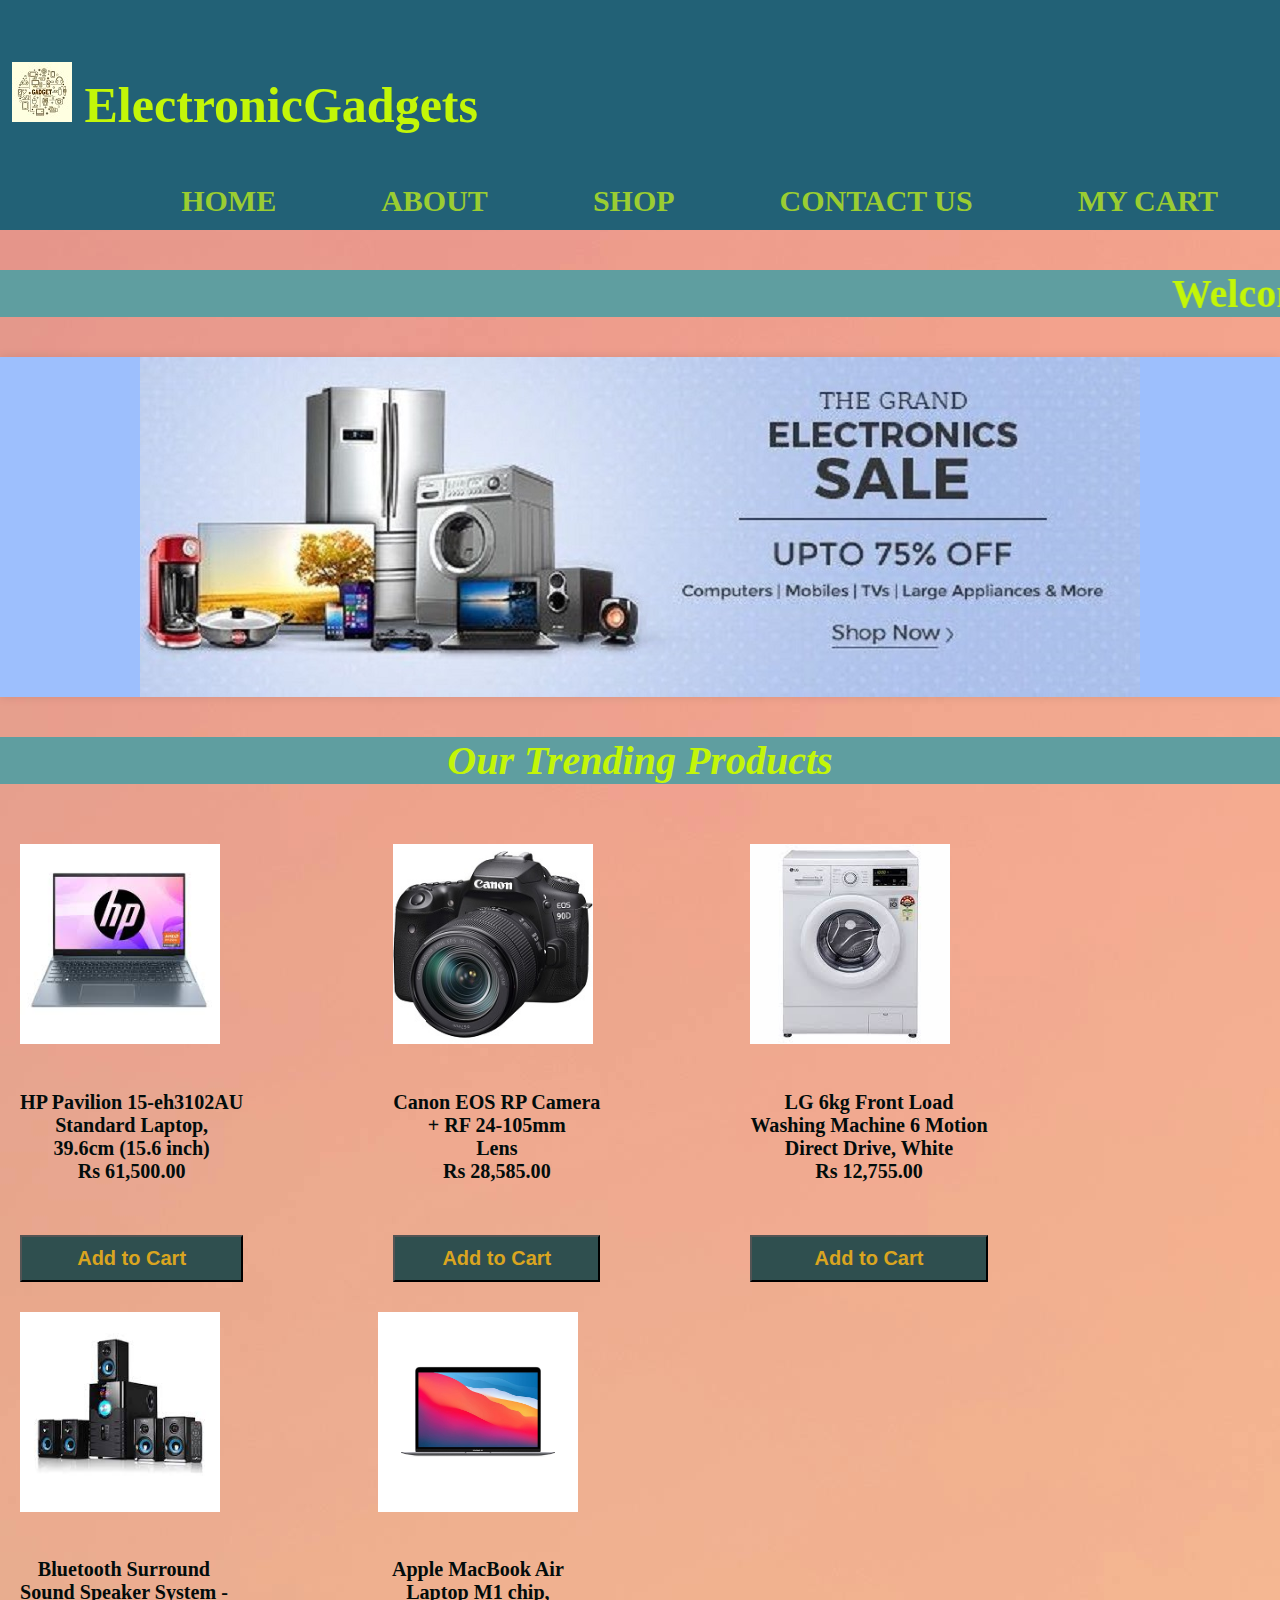
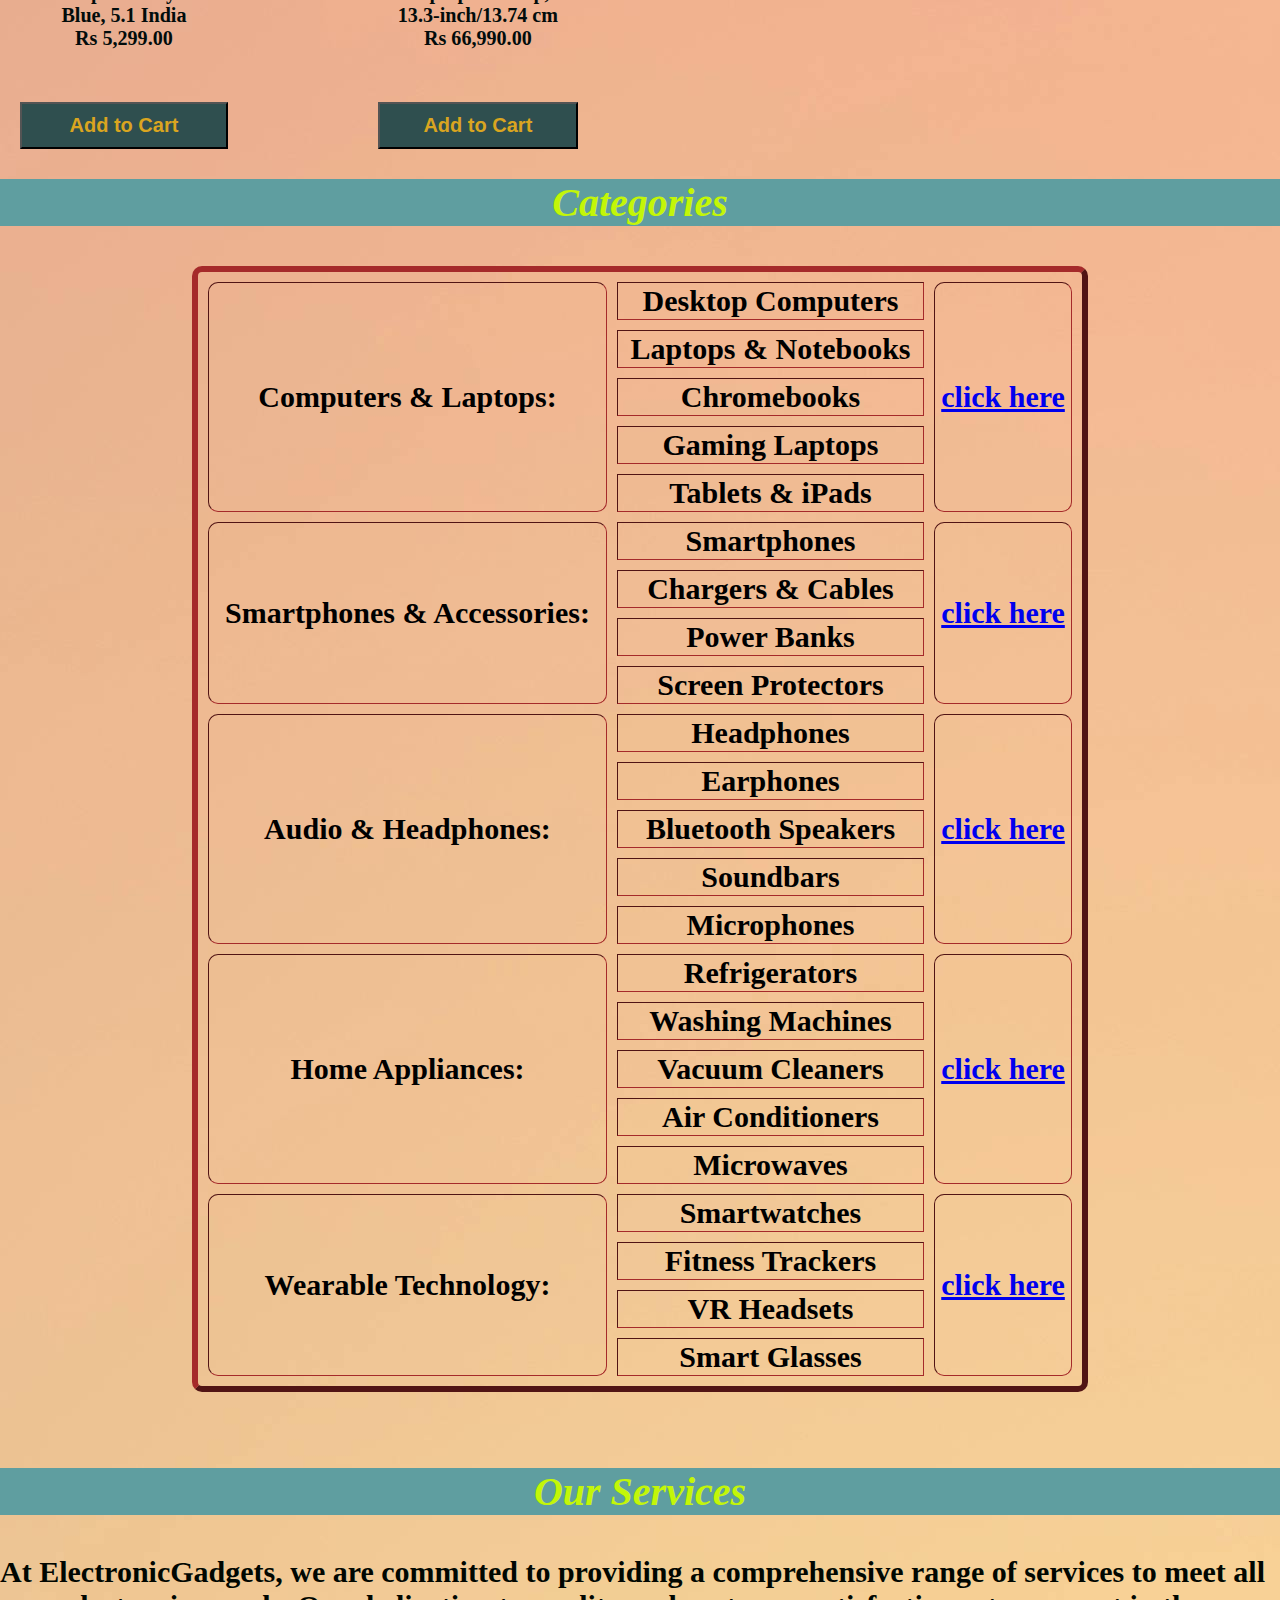
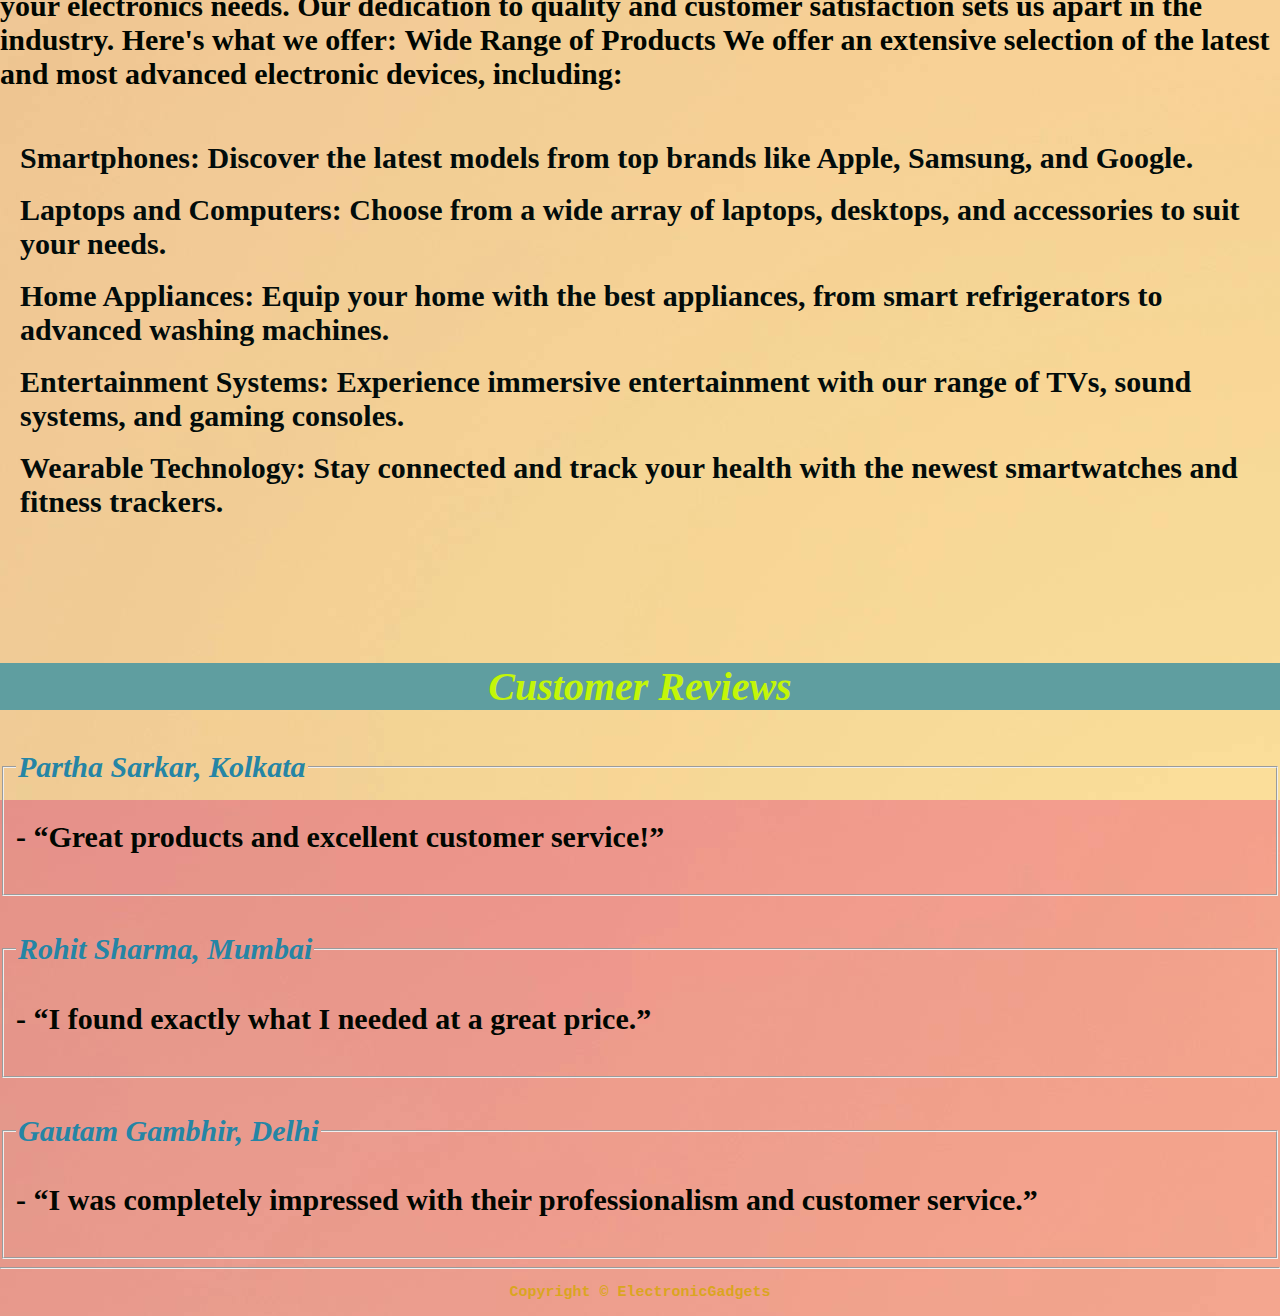
<file: index.html>
<html lang="en">

<head>
    <meta charset="UTF-8">
    <meta name="viewport" content="width=device-width, initial-scale=1.0">
    <title>Home | ElectronicGadgets</title>
    <link rel="icon" href="image/logo.jpg">
    <link rel="stylesheet" href="style.css">
</head>

<body>
    <style>
        body {
            background-size: cover;
            background: url("image/background.jpg");
        }
    </style>
    <header>
        <nav class="navbar">
            <ul>
                <p align="left" class="head"><img src="image/logohead.jpg" alt="Image"><b> ElectronicGadgets</b>
                </p>
                <li><a href="index.html"><b>HOME</b></a></li>
                <li><a href="about.html"><b>ABOUT</b></a></li>
                <li><a href="shop.html"><b>SHOP</b></a></li>
                <li><a href="contact.html"><b>CONTACT US</b></a></li>
                <li><a href="items.php"><b>MY CART</b></a></li>
            </ul>

        </nav>
    </header>
    <h3>
        <marquee behavior="scroll" scrollamount="12" class="blink"> Welcome to ElectronicGadgets !! Bringing Energy to
            Your Doorstep. .</marquee>
    </h3>
    <div class="image-container">
        <a href="shop.html" onclick="navigateAndOpenTab(event, 'tab1', 'shop.html')"><img
                src="image/indexfront.jpg" alt="Image 1"></a>
    </div>
    <h3> <em>Our Trending Products</em></h3>

    <ul>
        <li class="container">
            <img class="image" src="products/lap1.jpeg" />
            <span class="caption">
                <h6>HP Pavilion 15-eh3102AU <br> Standard Laptop, <br> 39.6cm (15.6 inch) <br>Rs 61,500.00</h6>
            </span>
            <form action="store_item.php" method="POST">
                <input type="hidden" name="item_name" value="HP Pavilion 15-eh3102AU Standard Laptop, 39.6cm (15.6 inch) ">
                <input type="hidden" name="item_price" value="61500.00">
                <button type="submit">Add to Cart</button>
            </form>
        </li>
        <li class="container">
            <img class="image" src="products/cam1.jpg" />
            <span class="caption">
                <h6>Canon EOS RP Camera <br> + RF 24-105mm <br>Lens <br>Rs 28,585.00</h6>
            </span>
            <form action="store_item.php" method="POST">
                <input type="hidden" name="item_name" value="Canon EOS RP Camera + RF 24-105mm Lens ">
                <input type="hidden" name="item_price" value="28585.00">
                <button type="submit">Add to Cart</button>
            </form>
        </li>
        <li class="container">
            <img class="image" src="products/washm1.jpeg" />
            <span class="caption">
                <h6>LG 6kg Front Load <br>Washing Machine 6 Motion <br> Direct Drive, White <br>Rs 12,755.00 </h6>
            </span>
            <form action="store_item.php" method="POST">
                <input type="hidden" name="item_name" value="LG 6kg Front Load Washing Machine 6 Motion Direct Drive, White ">
                <input type="hidden" name="item_price" value="12755.00">
                <button type="submit">Add to Cart</button>
            </form>
        </li>
        <li class="container">
            <img class="image" src="products/soundbox1.jpeg" />
            <span class="caption">
                <h6>Bluetooth Surround <br>Sound Speaker System - <br> Blue, 5.1 India<br>Rs 5,299.00</h6>
            </span>
            <form action="store_item.php" method="POST">
                <input type="hidden" name="item_name" value="Bluetooth Surround Sound Speaker System - Blue, 5.1 India">
                <input type="hidden" name="item_price" value="5299.00">
                <button type="submit">Add to Cart</button>
            </form>
        </li>
        <li class="container">
            <img class="image" src="shop/lap2.jpg" />
            <span class="caption">
                <h6>Apple MacBook Air<br>Laptop M1 chip, <br>13.3-inch/13.74 cm <br>Rs 66,990.00</h6>
            </span>
            <form action="store_item.php" method="POST">
                <input type="hidden" name="item_name" value="Apple MacBook Air Laptop M1 chip, 13.3-inch/13.74 cm ">
                <input type="hidden" name="item_price" value="66900.00">
                <button type="submit">Add to Cart</button>
            </form>
        </li>
    </ul>
    <br><br><br><br><br><br><br><br><br><br><br><br><br><br><br><br><br><br><br><br>
    <h3><em>Categories</em></h3>

    <table border="6" width="70%" height="70%" align="center"cellSpacing="10px" cell padding="5px">
        <tr align="center">
            <th rowspan="5">Computers & Laptops:</th>
            <td>Desktop Computers</td>
            <th rowspan="5"><a href="shop.html#Computers & Laptops">click here</a></th>
        </tr>
        <tr align="center">
            <td>Laptops & Notebooks</td>
        </tr>
        <tr align="center">
            <td>Chromebooks</td>
        </tr>

        <tr align="center">
            <td>Gaming Laptops</td>
        </tr>
        <tr align="center">
            <td>Tablets & iPads</td>
        </tr>
        
        <tr align="center">
            <th rowspan="4">Smartphones & Accessories:</th>
            <td>Smartphones</td>
            <th rowspan="4"><a href="shop.html#Smartphones & Accessories">click here</a></th>
        </tr>
        <tr align="center">
            <td>Chargers & Cables</td>
        </tr>
        <tr align="center">
            <td>Power Banks</td>
        </tr>

        <tr align="center">
            <td>Screen Protectors</td>
        </tr>
        

        <tr align="center">
            <th rowspan="5">Audio & Headphones:</th>
            <td>Headphones</td>
            <th rowspan="5"><a href="shop.html#Audio & Headphones">click here</a></th>
        </tr>
        <tr align="center">
            <td>Earphones</td>
        </tr>
        <tr align="center">
            <td>Bluetooth Speakers</td>
        </tr>
        <tr align="center">
            <td>Soundbars</td>
        </tr>
        <tr align="center">
            <td>Microphones</td>
        </tr>

        <tr align="center">
            <th rowspan="5">Home Appliances:</th>
            <td>Refrigerators</td>
            <th rowspan="5"><a href="shop.html#Home Appliances">click here</a></th>
        </tr>
        <tr align="center">
            <td>Washing Machines</td>
        </tr>
        <tr align="center">
            <td>Vacuum Cleaners</td>
        </tr>
        <tr align="center">
            <td>Air Conditioners</td>
        </tr>
        <tr align="center">
            <td>Microwaves</td>
        </tr>

        <tr align="center">
            <th rowspan="4">Wearable Technology:</th>
            <td>Smartwatches</td>
            <th rowspan="4"><a href="shop.html#Wearable Technology">click here</a></th>
        </tr>
        <tr align="center">
            <td>Fitness Trackers</td>
        </tr>
        <tr align="center">
            <td>VR Headsets</td>
        </tr>

        <tr align="center">
            <td>Smart Glasses</td>
        </tr>

    </table>


    <br><br>
    <h3><em>Our Services</em></h3>
    <p>At ElectronicGadgets, we are committed to providing a comprehensive range of services to meet all
        your electronics needs. Our dedication to quality and customer satisfaction sets us apart in the industry.
        Here's what we offer:

        <b>Wide Range of Products</b>
        We offer an extensive selection of the latest and most advanced electronic devices, including:

    <ul>
        <li>Smartphones: Discover the latest models from top brands like Apple, Samsung, and Google.</li><br>
        <li>Laptops and Computers: Choose from a wide array of laptops, desktops, and accessories to suit your needs.
        </li><br>
        <li>Home Appliances: Equip your home with the best appliances, from smart refrigerators to advanced washing
            machines.</li><br>
        <li>Entertainment Systems: Experience immersive entertainment with our range of TVs, sound systems, and gaming
            consoles.</li><br>
        <li>Wearable Technology: Stay connected and track your health with the newest smartwatches and fitness trackers.
        </li><br>
    </ul>
    </p>
    <br><br>
    <h3><em>Customer Reviews</em></h3>
    <fieldset>
        <legend>
            <em>Partha Sarkar, Kolkata</em>
        </legend>
        <p> - “Great products and excellent customer service!”</p>
    </fieldset>
    <br><br>
    <fieldset>
        <legend>
            <em>Rohit Sharma, Mumbai</em>
        </legend>
        <p> - “I found exactly what I needed at a great price.”</p>
    </fieldset>
    <br><br>
    <fieldset>
        <legend>
            <em>Gautam Gambhir, Delhi</em>
        </legend>
        <p> - “I was completely impressed with their professionalism and customer service.”</p>
    </fieldset>
    <hr>
    <footer>
        <p align="center" class="copyright">Copyright &copy; ElectronicGadgets</p>
    </footer>
</body>

</html>
</file>
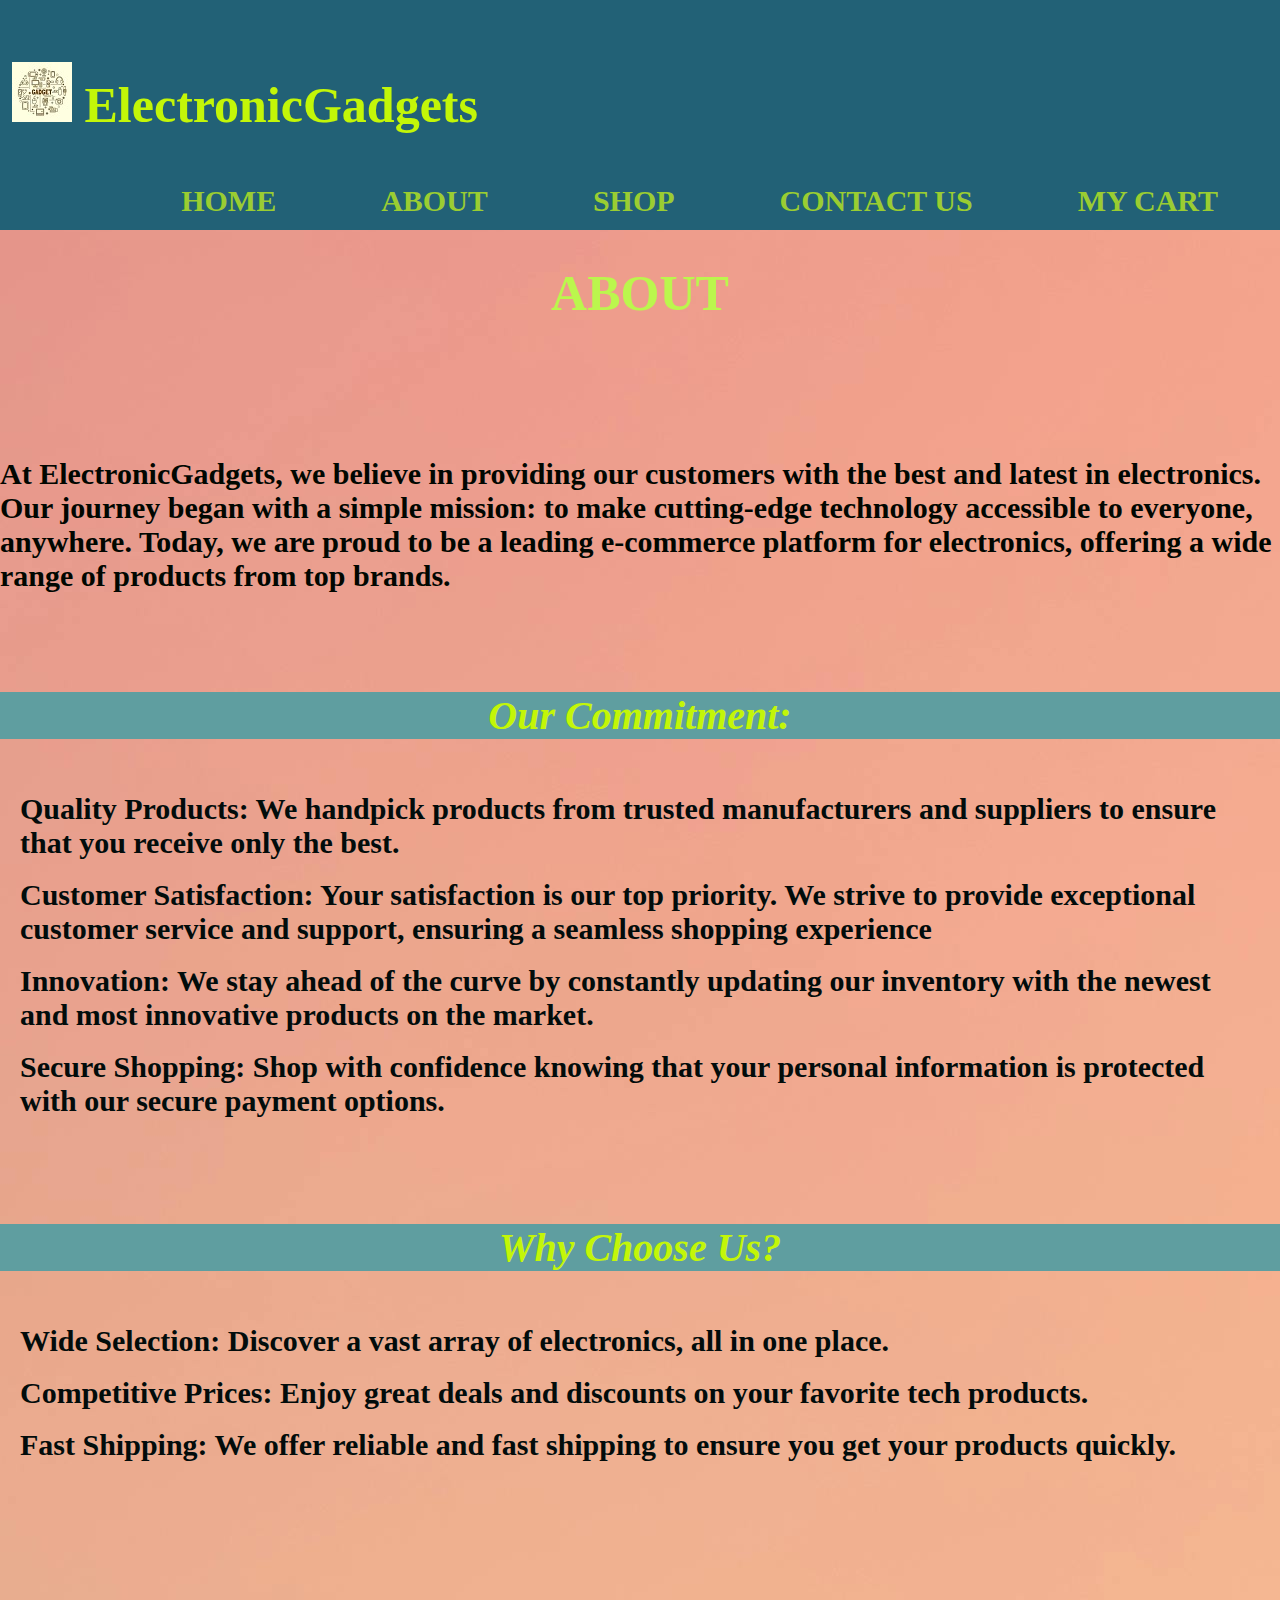
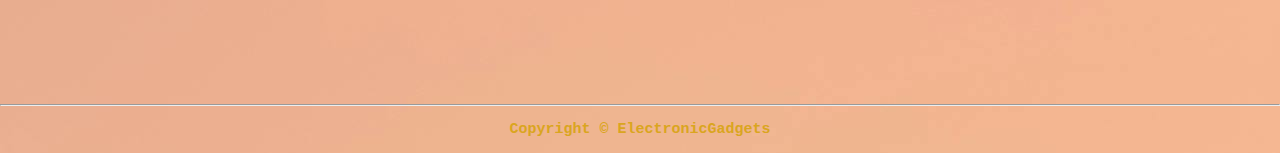
<file: about.html>
<html lang="en">

<head>
    <meta charset="UTF-8">
    <meta name="viewport" content="width=device-width, initial-scale=1.0">
    <title>About | ElectronicGadgets</title>
    <link rel="icon" href="image/logo.jpg">
    <link rel="stylesheet" href="style.css">
</head>

<body>
    <style>
        body {
            background-size: cover;
            background: url("image/background.jpg");
        }
    </style>
    <header>
        <nav class="navbar">
            <ul>
                <p align="left" class="head"><img src="image/logohead.jpg" alt="Image"><b> ElectronicGadgets</b>
                </p>
                <li><a href="index.html"><b>HOME</b></a></li>
                <li><a href="about.html"><b>ABOUT</b></a></li>
                <li><a href="shop.html"><b>SHOP</b></a></li>
                <li><a href="contact.html"><b>CONTACT US</b></a></li>
                <li><a href="items.php"><b>MY CART</b></a></li>
            </ul>

        </nav>
    </header>
    <center>
        <h1>ABOUT</h1>
    </center>
    <br><br><br><br>
    <p>At ElectronicGadgets, we believe in providing our customers with the best and latest in
        electronics. Our journey began with a simple mission: to make cutting-edge technology accessible to everyone,
        anywhere. Today, we are proud to be a leading e-commerce platform for electronics, offering a wide range of
        products from top brands.
    </p>
    <br><br>
    <center>
        <h2><em>Our Commitment:</em></h2>
    </center>
    <ul>
        <li>Quality Products: We handpick products from trusted manufacturers and suppliers to ensure that you receive
            only the best.</li><br>
        <li>Customer Satisfaction: Your satisfaction is our top priority. We strive to provide exceptional customer
            service and support, ensuring a seamless shopping experience</li><br>
        <li>Innovation: We stay ahead of the curve by constantly updating our inventory with the newest and most
            innovative products on the market.</li><br>
        <li>Secure Shopping: Shop with confidence knowing that your personal information is protected with our secure
            payment options.</li>
    </ul>
    <br><br>
    <center>
        <h2><em>Why Choose Us?</em></h2>
    </center>
    <ul>
        <li>Wide Selection: Discover a vast array of electronics, all in one place.</li><br>
        <li>Competitive Prices: Enjoy great deals and discounts on your favorite tech products.</li><br>
        <li>Fast Shipping: We offer reliable and fast shipping to ensure you get your products quickly.</li>
    </ul>

    <br><br><br><br><br><br><br><br><br><br><br>
    <hr>
    <footer>
        <p align="center" class="copyright">Copyright &copy; ElectronicGadgets</p>
    </footer>
</body>

</html>
</file>
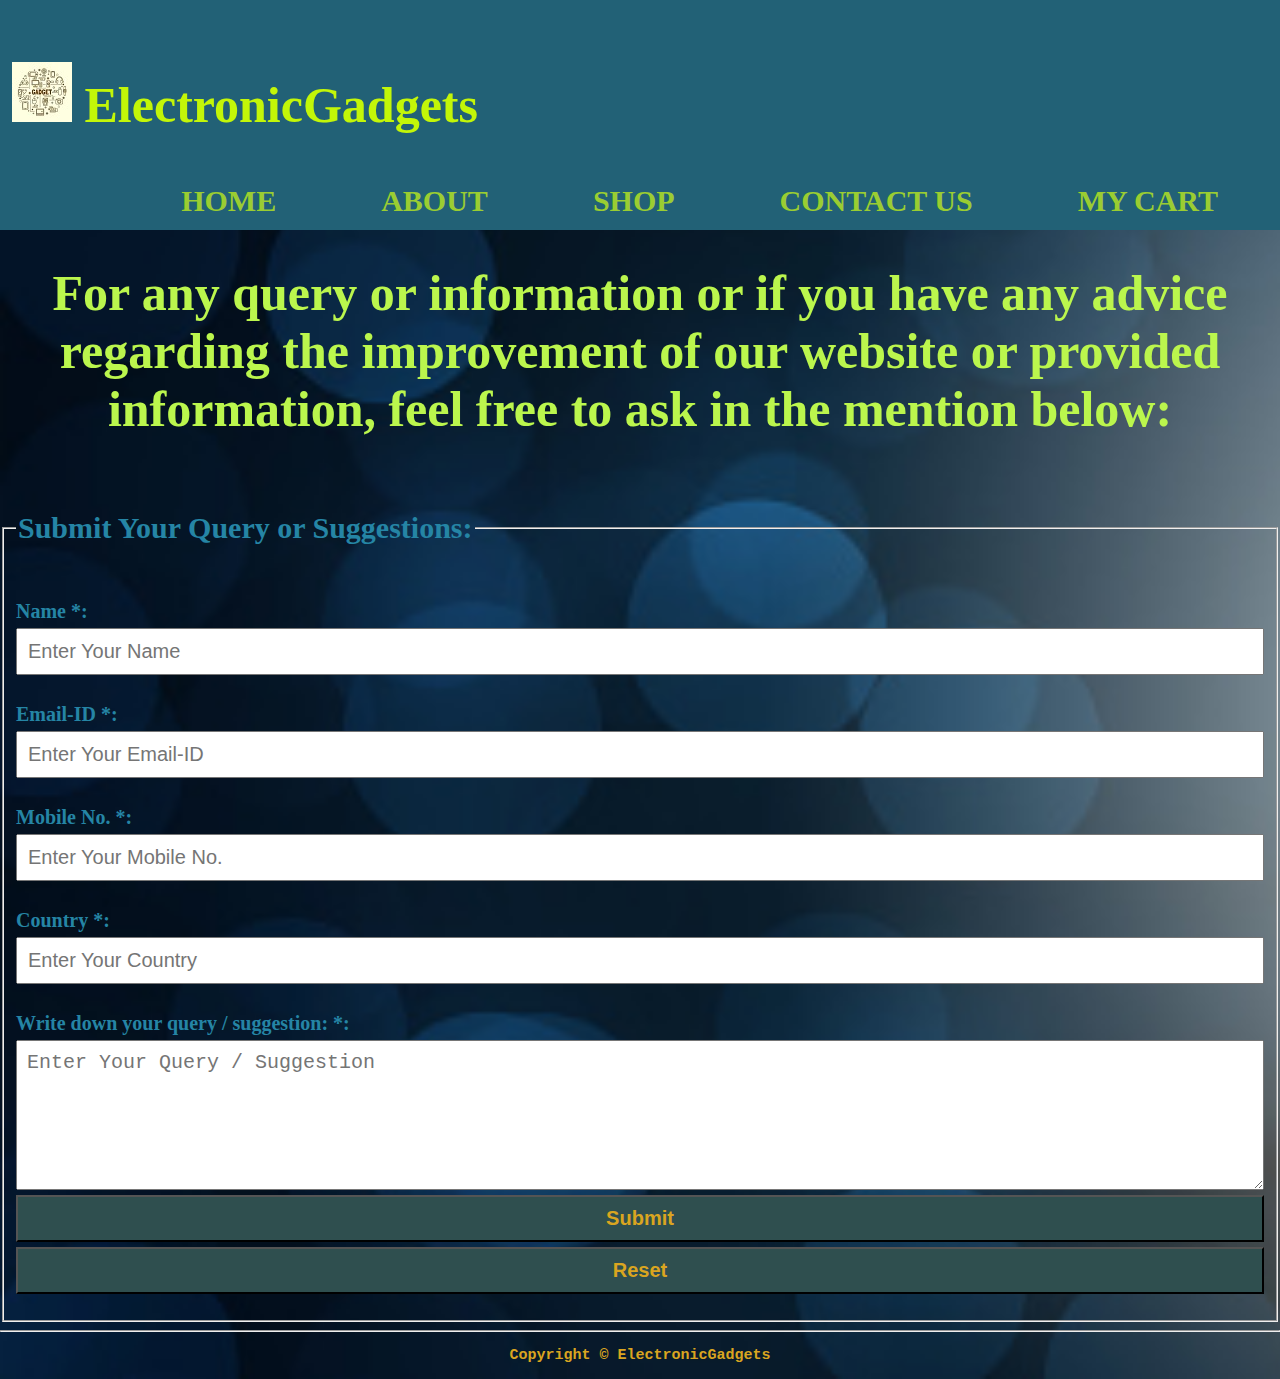
<file: contact.html>
<html lang="en">

<head>
    <meta charset="UTF-8">
    <meta name="viewport" content="width=device-width, initial-scale=1.0">
    <title>Contact Us | ElectronicGadgets</title>
    <link rel="icon" href="image/logo.jpg">
    <link rel="stylesheet" href="style.css">
</head>

<body>
    <style>
        body {
            background: url("image/cont.jpg");
            background-size: cover;
        }
    </style>
    <header>
        <nav class="navbar">
            <ul>
                <p align="left" class="head"><img src="image/logohead.jpg" alt="Image"><b> ElectronicGadgets</b>
                </p>
                <li><a href="index.html"><b>HOME</b></a></li>
                <li><a href="about.html"><b>ABOUT</b></a></li>
                <li><a href="shop.html"><b>SHOP</b></a></li>
                <li><a href="contact.html"><b>CONTACT US</b></a></li>
                <li><a href="items.php"><b>MY CART</b></a></li>
            </ul>

        </nav>
    </header>

    <section>
        <h1>For any query or information or if you have any advice regarding the improvement of our website or provided
            information, feel free to ask in the mention below:</h1>
        <fieldset>
            <legend>
                <h4 class="hd">Submit Your Query or Suggestions: </h4>
            </legend>
            <form id="createEvent" action="contactform.php" method="POST">

                <label for="name">Name *: </label>
                <input type="text" id="name" name="name" placeholder="Enter Your Name" required><br><br>

                <label for="emailid">Email-ID *: </label>
                <input type="text" id="emailid" name="emailid" placeholder="Enter Your Email-ID"
                    required><br><br>

                <label for="mobileno">Mobile No. *: </label>
                <input type="number" id="mobileno" name="mobileno" placeholder="Enter Your Mobile No." required><br><br>

                <label for="country">Country *: </label>
                <input type="text" id="country" name="country" placeholder="Enter Your Country" required><br><br>

                <label for="suggestion">Write down your query / suggestion: *: </label>
                <textarea id="suggestion" name="suggestion" placeholder="Enter Your Query / Suggestion"
                    style="height: 150px;" required></textarea>

                

                <button type="submit" value="submit">Submit</button>
                <button type="reset" value="Reset">Reset</button>

            </form>
        </fieldset>
    </section>

    <hr>
    <footer>
        <p align="center" class="copyright">Copyright &copy; ElectronicGadgets</p>
    </footer>
</body>

</html>
</file>
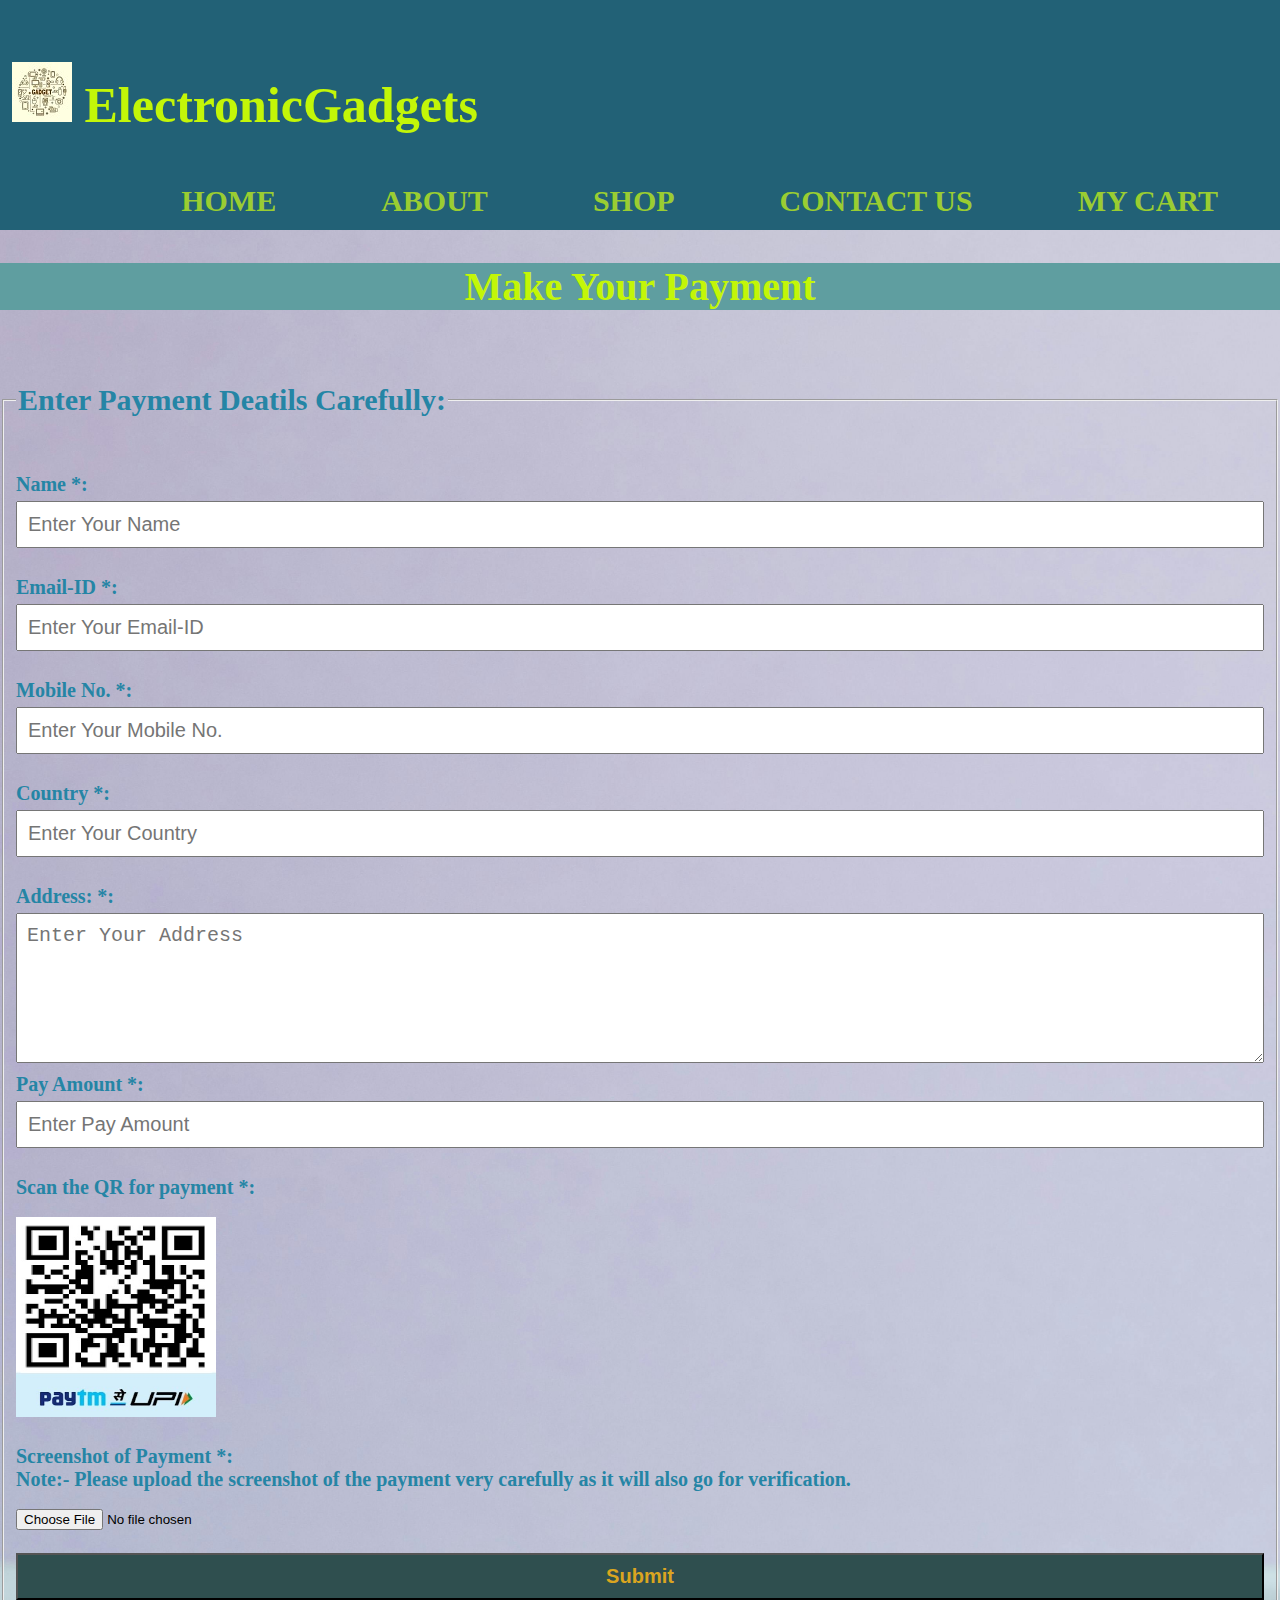
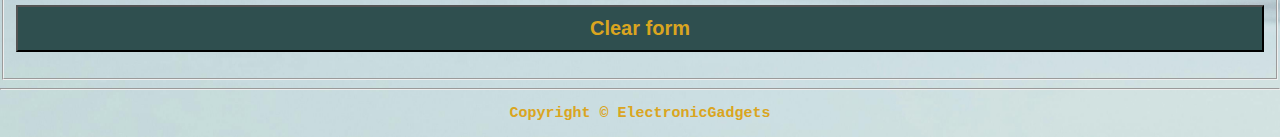
<file: payment.html>
<html lang="en">

<head>
    <meta charset="UTF-8">
    <meta name="viewport" content="width=device-width, initial-scale=1.0">
    <title>My Payment | ElectronicGadgets</title>
    <link rel="icon" href="image/logo.jpg">
    <link rel="stylesheet" href="style.css">
</head>

<body>
    <style>
        body {
            background: url("image/payment.jpg");
            background-size: cover;
        }
    </style>
    <header>
        <nav class="navbar">
            <ul>
                <p align="left" class="head"><img src="image/logohead.jpg" alt="Image"><b> ElectronicGadgets</b>
                </p>
                <li><a href="index.html"><b>HOME</b></a></li>
                <li><a href="about.html"><b>ABOUT</b></a></li>
                <li><a href="shop.html"><b>SHOP</b></a></li>
                <li><a href="contact.html"><b>CONTACT US</b></a></li>
                <li><a href="items.php"><b>MY CART</b></a></li>
            </ul>

        </nav>
    </header>

    <section>
        <h2>Make Your Payment</h2>
        <fieldset>
            <legend>
                <h4 class="hd">Enter Payment Deatils Carefully: </h4>
            </legend>
            <form id="createpayment" action="paymentdata.php" method="POST">

                <label for="name">Name *: </label>
                <input type="text" id="name" name="name" placeholder="Enter Your Name" required><br><br>

                <label for="emailid">Email-ID *: </label>
                <input type="text" id="emailid" name="emailid" placeholder="Enter Your Email-ID"
                    required><br><br>

                <label for="mobileno">Mobile No. *: </label>
                <input type="number" id="mobileno" name="mobileno" placeholder="Enter Your Mobile No." required><br><br>

                <label for="country">Country *: </label>
                <input type="text" id="country" name="country" placeholder="Enter Your Country" required><br><br>

                <label for="address">Address: *: </label>
                <textarea id="address" name="address" placeholder="Enter Your Address"
                    style="height: 150px;" required></textarea>

                <label for="payamount">Pay Amount *: </label>
                <input type="number" id="payamount" name="payamount" placeholder="Enter Pay Amount" required><br><br>
                
                <label for="qrpay">Scan the QR for payment *: </label><br>
                    <img class="image" src="image/qr.jpg" />
                        <br>
                        <label for="sspayment">Screenshot of Payment *: <br>Note:- Please upload the screenshot of the payment very carefully as it will also go for verification. </label><br>
                        <input type="file" id="sspayment" name="sspayment" required><br><br>
                

                <button type="submit" value="submit">Submit</button>
                <button type="reset" value="Reset">Clear form</button>

            </form>
        </fieldset>
    </section>

    <hr>
    <footer>
        <p align="center" class="copyright">Copyright &copy; ElectronicGadgets</p>
    </footer>
</body>

</html>
</file>
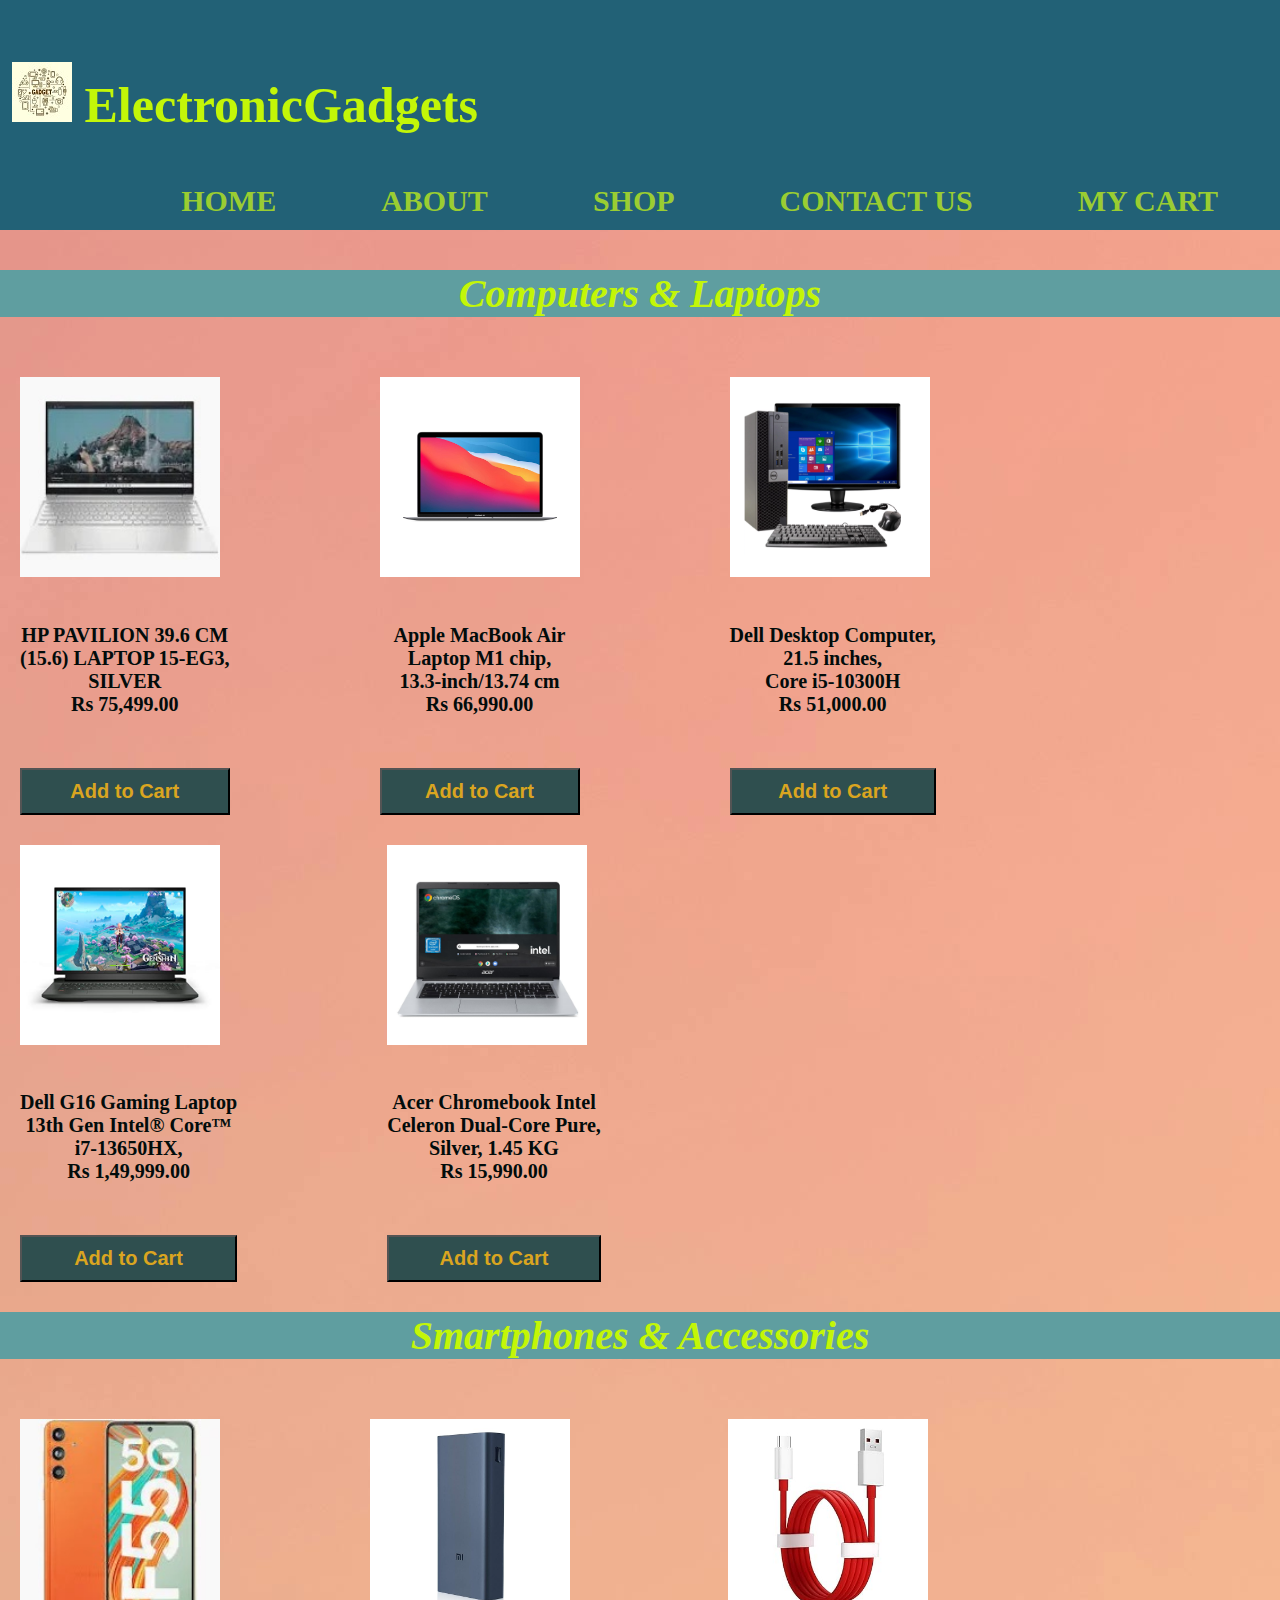
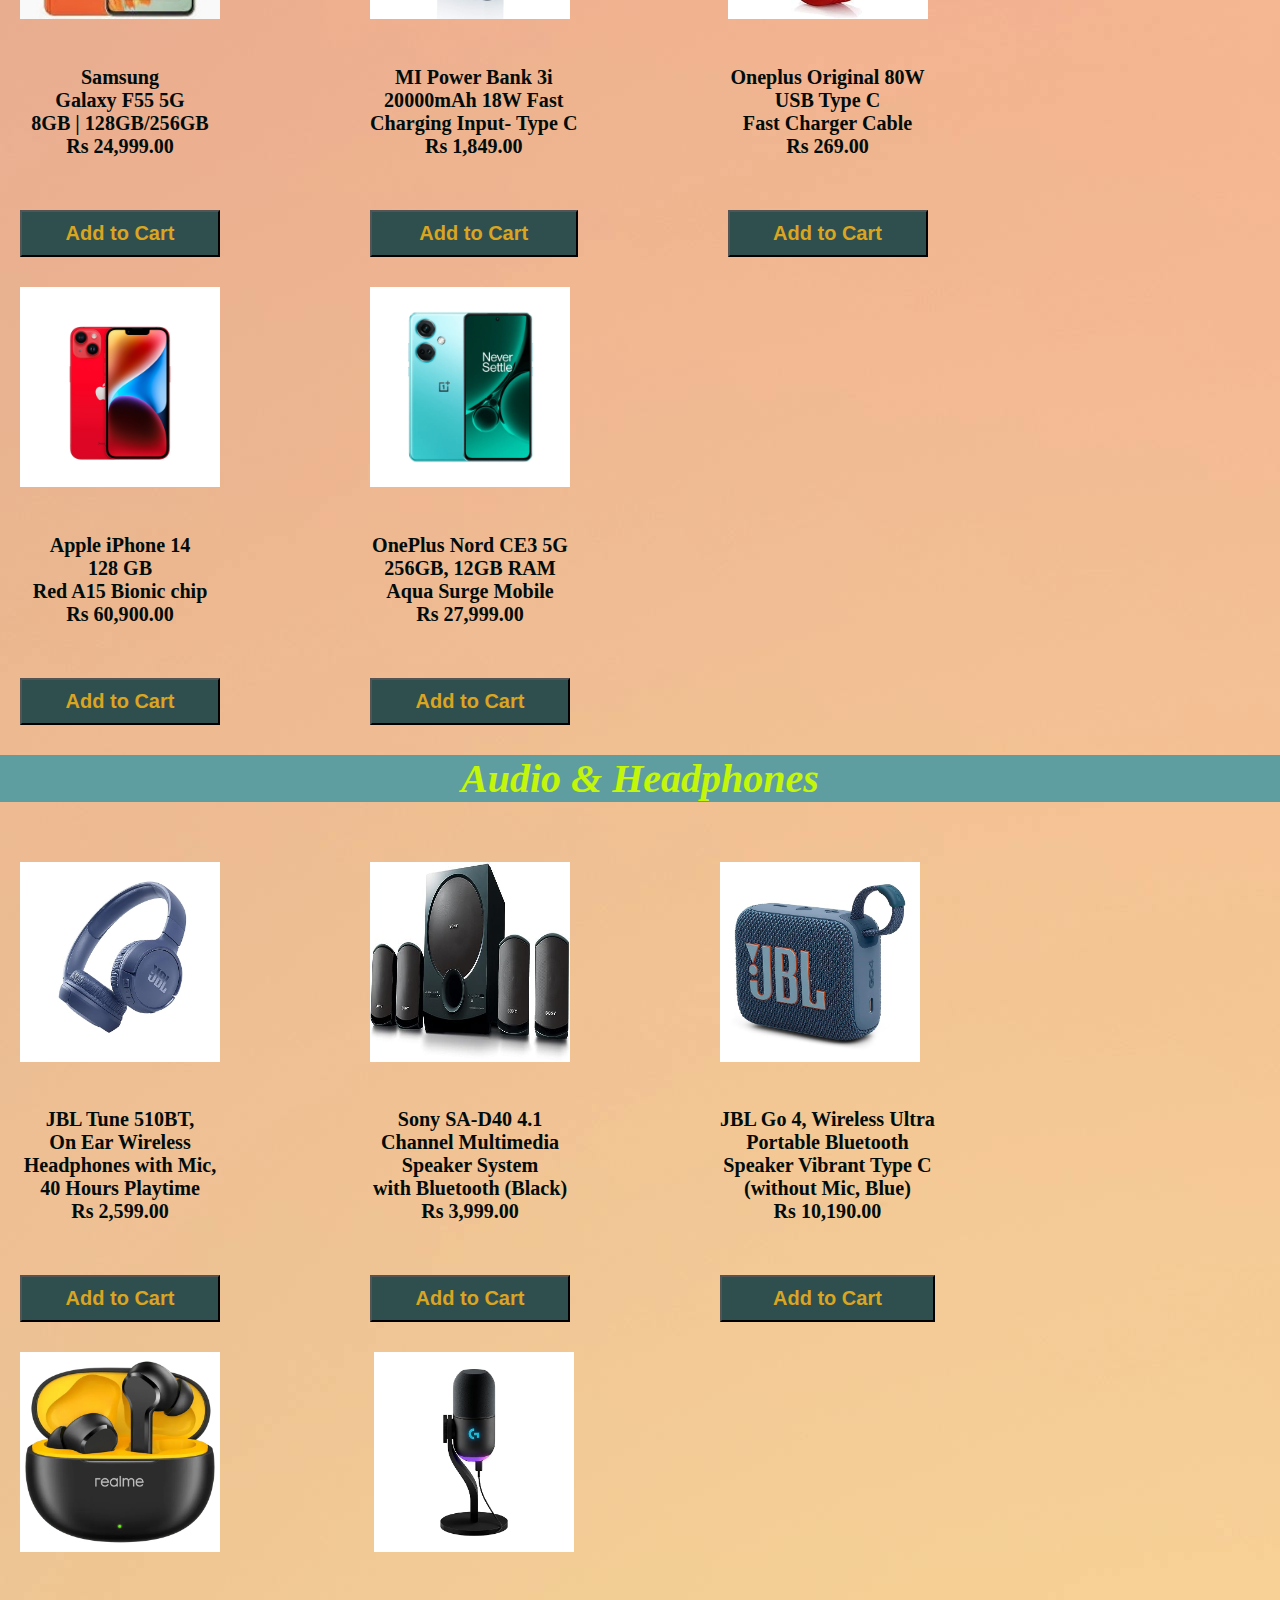
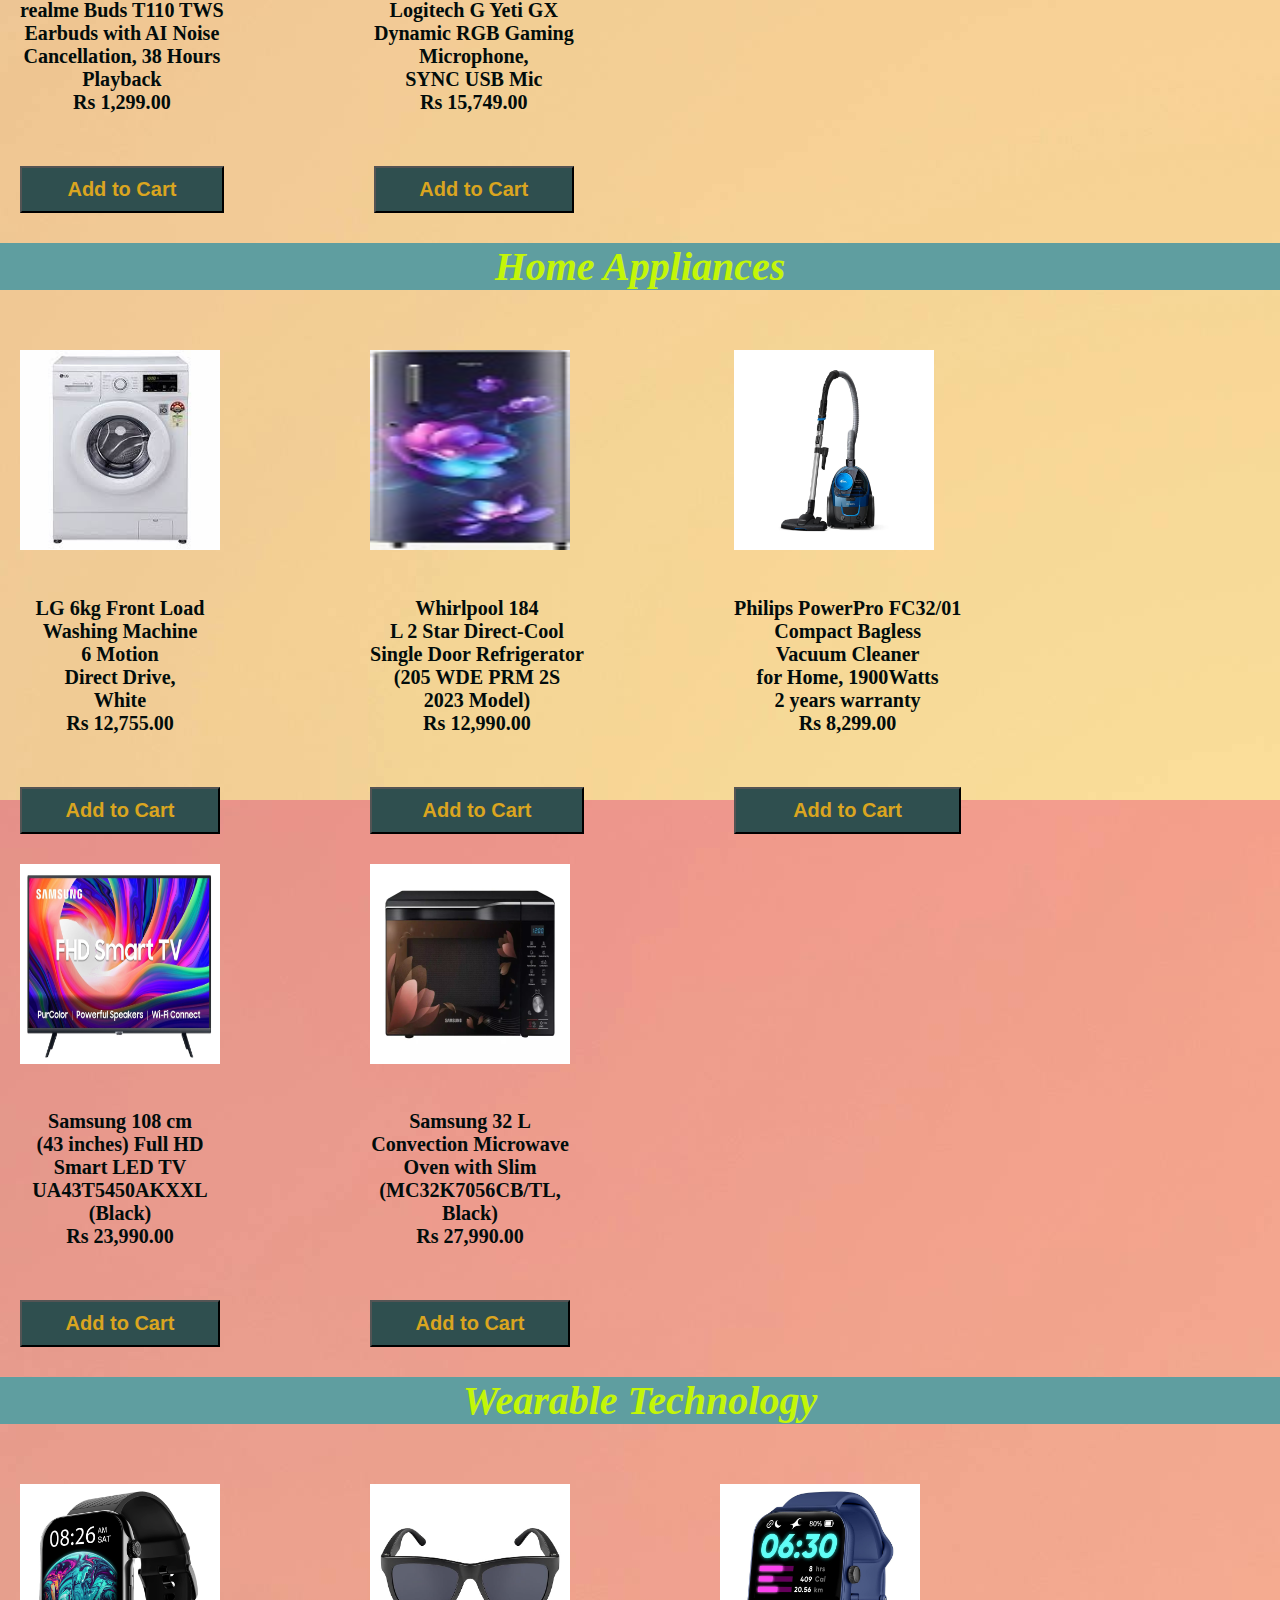
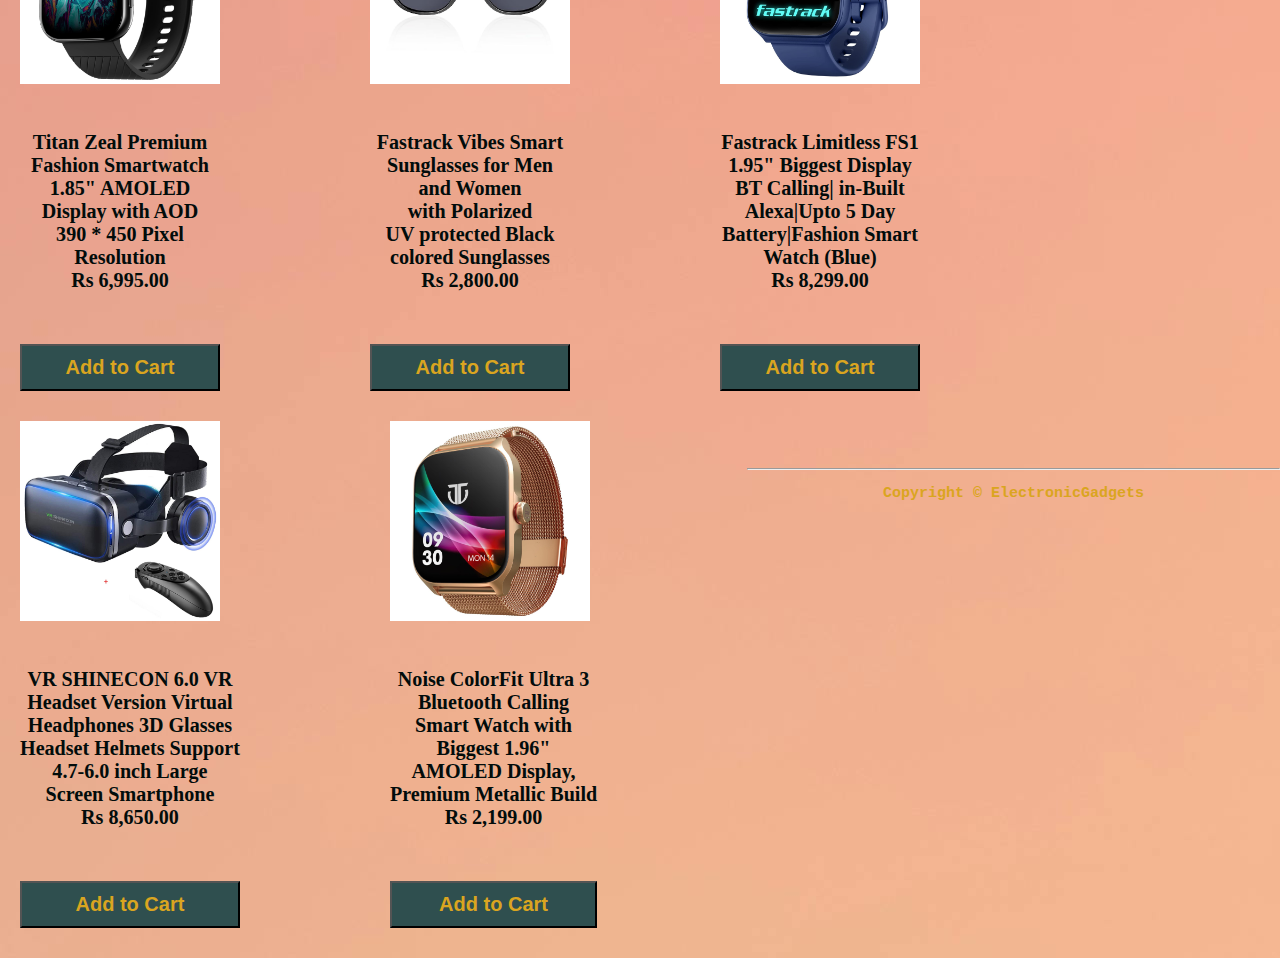
<file: shop.html>
<html lang="en">

<head>
    <meta charset="UTF-8">
    <meta name="viewport" content="width=device-width, initial-scale=1.0">
    <title>Shop | ElectronicGadgets</title>
    <link rel="icon" href="image/logo.jpg">
    <link rel="stylesheet" href="style.css">
</head>

<body>
    <style>
        body {
            background-size: cover;
            background: url("image/background.jpg");
        }
    </style>
    <header>
        <nav class="navbar">
            <ul>
                <p align="left" class="head"><img src="image/logohead.jpg" alt="Image"><b> ElectronicGadgets</b>
                </p>
                <li><a href="index.html"><b>HOME</b></a></li>
                <li><a href="about.html"><b>ABOUT</b></a></li>
                <li><a href="shop.html"><b>SHOP</b></a></li>
                <li><a href="contact.html"><b>CONTACT US</b></a></li>
                <li><a href="items.php"><b>MY CART</b></a></li>
            </ul>

        </nav>
    </header>

    <div id="Computers & Laptops">
        <h3> <em>Computers & Laptops</em></h3>
        <ul>
            <li class="container">
                <img class="image" src="shop/lap1.jpg" />
                <span class="caption">
                    <h6>HP PAVILION 39.6 CM <br> (15.6) LAPTOP 15-EG3, <br> SILVER <br>Rs 75,499.00</h6>
                </span>
                <form action="store_item.php" method="POST">
                    <input type="hidden" name="item_name" value="HP PAVILION 39.6 CM (15.6) LAPTOP 15-EG3, SILVER">
                    <input type="hidden" name="item_price" value="75499.00">
                    <button type="submit">Add to Cart</button>
                </form>
            </li>
            <li class="container">
                <img class="image" src="shop/lap2.jpg" />
                <span class="caption">
                    <h6>Apple MacBook Air<br>Laptop M1 chip, <br>13.3-inch/13.74 cm <br>Rs 66,990.00</h6>
                </span>
                <form action="store_item.php" method="POST">
                    <input type="hidden" name="item_name" value="Apple MacBook Air Laptop M1 chip, 13.3-inch/13.74 cm">
                    <input type="hidden" name="item_price" value="66990.00">
                    <button type="submit">Add to Cart</button>
                </form>
            </li>
            <li class="container">
                <img class="image" src="shop/desktop1.png" />
                <span class="caption">
                    <h6>Dell Desktop Computer, <br> 21.5 inches, <br>Core i5-10300H <br>Rs 51,000.00</h6>
                </span>
                <form action="store_item.php" method="POST">
                    <input type="hidden" name="item_name" value="Dell Desktop Computer, 21.5 inches, Core i5">
                    <input type="hidden" name="item_price" value="51000.00">
                    <button type="submit">Add to Cart</button>
                </form>
            </li>
            <li class="container">
                <img class="image" src="shop/lap3.jpg" />
                <span class="caption">
                    <h6>Dell G16 Gaming Laptop <br>13th Gen Intel® Core™ <br>i7-13650HX, <br>Rs 1,49,999.00</h6>
                </span>
                <form action="store_item.php" method="POST">
                    <input type="hidden" name="item_name" value="13th Gen Intel® Core™ i7-13650HX">
                    <input type="hidden" name="item_price" value="149999.00">
                    <button type="submit">Add to Cart</button>
                </form>
            </li>
            <li class="container">
                <img class="image" src="shop/chrome1.jpg" />
                <span class="caption">
                    <h6>Acer Chromebook Intel <br>Celeron Dual-Core Pure,<br> Silver, 1.45 KG<br>Rs 15,990.00</h6>
                </span>
                <form action="store_item.php" method="POST">
                    <input type="hidden" name="item_name" value="Celeron Dual-Core Pure, Silver, 1.45 KG ">
                    <input type="hidden" name="item_price" value="15990.00">
                    <button type="submit">Add to Cart</button>
                </form>
            </li>
        </ul>
    </div>


    <div id="Smartphones & Accessories">
        <h3> <em>Smartphones & Accessories</em></h3>
        <ul>
            <li class="container">
                <img class="image" src="shop/mob3.jpg" />
                <span class="caption">
                    <h6>Samsung <br>Galaxy F55 5G <br> 8GB | 128GB/256GB <br>Rs 24,999.00</h6>
                </span>
                <form action="store_item.php" method="POST">
                    <input type="hidden" name="item_name" value="Galaxy F55 5G 8GB | 128GB/256GB">
                    <input type="hidden" name="item_price" value="24999.00">
                    <button type="submit">Add to Cart</button>
                </form>
            </li>
            <li class="container">
                <img class="image" src="shop/powerbank.jpg" />
                <span class="caption">
                    <h6>MI Power Bank 3i <br> 20000mAh 18W Fast <br>Charging
                        Input- Type C <br>Rs 1,849.00</h6>
                </span>
                <form action="store_item.php" method="POST">
                    <input type="hidden" name="item_name" value="MI Power Bank 3i 20000mAh Polymer 18W Fast Charging">
                    <input type="hidden" name="item_price" value="1849.00">
                    <button type="submit">Add to Cart</button>
                </form>
            </li>
            <li class="container">
                <img class="image" src="shop/cable.jpg" />
                <span class="caption">
                    <h6>Oneplus Original 80W <br> USB Type C <br> Fast Charger Cable<br>Rs 269.00
                    </h6>
                </span>
                <form action="store_item.php" method="POST">
                    <input type="hidden" name="item_name"
                        value="Oneplus Original 80W USB Type C Data Sync Fast Charging Charger ">
                    <input type="hidden" name="item_price" value="269.00">
                    <button type="submit">Add to Cart</button>
                </form>
            </li>
            <li class="container">
                <img class="image" src="shop/mob1.jpg" />
                <span class="caption">
                    <h6>Apple iPhone 14 <br>128 GB<br>Red A15 Bionic chip<br>Rs 60,900.00</h6>
                </span>
                <form action="store_item.php" method="POST">
                    <input type="hidden" name="item_name" value="Apple iPhone 14 128 GB Red">
                    <input type="hidden" name="item_price" value="60900.00">
                    <button type="submit">Add to Cart</button>
                </form>
            </li>
            <li class="container">
                <img class="image" src="shop/mob2.jpg" />
                <span class="caption">
                    <h6>OnePlus Nord CE3 5G <br>256GB, 12GB RAM <br> Aqua Surge Mobile <br>Rs 27,999.00 </h6>
                </span>
                <form action="store_item.php" method="POST">
                    <input type="hidden" name="item_name"
                        value="OnePlus Nord CE3 5G 256GB, 12GB RAM, Aqua Surge, Mobile Phone">
                    <input type="hidden" name="item_price" value="27999.00">
                    <button type="submit">Add to Cart</button>
                </form>
            </li>
        </ul>
    </div>


    <div id="Audio & Headphones">
        <h3> <em>Audio & Headphones</em></h3>
        <ul>
            <li class="container">
                <img class="image" src="shop/headphone.jpg" />
                <span class="caption">
                    <h6>JBL Tune 510BT, <br> On Ear Wireless <br> Headphones with Mic, <br>40 Hours Playtime
                        <br>Rs 2,599.00
                    </h6>
                </span>
                <form action="store_item.php" method="POST">
                    <input type="hidden" name="item_name"
                        value="JBL Tune 510BT, On Ear Wireless Headphones with Mic, 40 Hours Playtime">
                    <input type="hidden" name="item_price" value="2599.00">
                    <button type="submit">Add to Cart</button>
                </form>
            </li>
            <li class="container">
                <img class="image" src="shop/soundbars.jpg" />
                <span class="caption">
                    <h6>Sony SA-D40 4.1 <br>Channel Multimedia <br> Speaker System <br>with Bluetooth (Black) <br>Rs
                        3,999.00</h6>
                </span>
                <form action="store_item.php" method="POST">
                    <input type="hidden" name="item_name"
                        value="Sony SA-D40 4.1 Channel Multimedia Speaker System with Bluetooth (Black) ">
                    <input type="hidden" name="item_price" value="3999.00">
                    <button type="submit">Add to Cart</button>
                </form>
            </li>
            <li class="container">
                <img class="image" src="shop/bluespeaker.jpg">
                <span class="caption">
                    <h6>JBL Go 4, Wireless Ultra <br> Portable Bluetooth <br>Speaker Vibrant Type C
                        <br>(without Mic, Blue)<br>Rs 10,190.00
                    </h6>
                </span>
                <form action="store_item.php" method="POST">
                    <input type="hidden" name="item_name"
                        value="JBL Go 4, Wireless Ultra Portable Bluetooth Speaker Vibrant Type C (without Mic, Blue)">
                    <input type="hidden" name="item_price" value="10190.00">
                    <button type="submit">Add to Cart</button>
                </form>
            </li>
            <li class="container">
                <img class="image" src="shop/earphone.jpg">
                <span class="caption">
                    <h6>realme Buds T110 TWS <br>Earbuds with AI Noise <br> Cancellation, 38
                        Hours <br>Playback<br>Rs 1,299.00</h6>
                </span>
                <form action="store_item.php" method="POST">
                    <input type="hidden" name="item_name" value="realme Buds T110 TWS Earbuds with AI Noise Cancellation, 38
                Hours Playback">
                    <input type="hidden" name="item_price" value="1299.00">
                    <button type="submit">Add to Cart</button>
                </form>
            </li>
            <li class="container">
                <img class="image" src="shop/microphone.jpg">
                <span class="caption">
                    <h6>Logitech G Yeti GX <br> Dynamic RGB Gaming <br> Microphone, <br>SYNC USB Mic<br>Rs 15,749.00
                    </h6>
                </span>
                <form action="store_item.php" method="POST">
                    <input type="hidden" name="item_name"
                        value="Logitech G Yeti GX Dynamic RGB Gaming Microphone, SYNC USB Mic">
                    <input type="hidden" name="item_price" value="15749.00">
                    <button type="submit">Add to Cart</button>
                </form>
            </li>
        </ul>
    </div>


    <div id="Home Appliances">
        <h3> <em>Home Appliances</em></h3>
        <ul>
            <li class="container">
                <img class="image" src="products/washm1.jpeg" />
                <span class="caption">
                    <h6>LG 6kg Front Load <br>Washing Machine <br> 6 Motion <br> Direct Drive, <br> White <br>Rs
                        12,755.00
                    </h6>
                </span>
                <form action="store_item.php" method="POST">
                    <input type="hidden" name="item_name"
                        value="LG 6kg Front Load Washing Machine 6 Motion Direct Drive, White ">
                    <input type="hidden" name="item_price" value="12755.00">
                    <button type="submit">Add to Cart</button>
                </form>
            </li>
            <li class="container">
                <img class="image" src="shop/refrigerator.jpg" />
                <span class="caption">
                    <h6>Whirlpool 184 <br>L 2 Star Direct-Cool <br> Single Door Refrigerator <br> (205 WDE PRM 2S
                        <br>2023 Model)<br>Rs 12,990.00
                    </h6>
                </span>
                <form action="store_item.php" method="POST">
                    <input type="hidden" name="item_name" value="Whirlpool 184 L 2 Star Direct-Cool Single Door Refrigerator (205 WDE PRM 2S
                2023 Model)">
                    <input type="hidden" name="item_price" value="12990.00">
                    <button type="submit">Add to Cart</button>
                </form>
            </li>
            <li class="container">
                <img class="image" src="shop/vaccum.jpg">
                <span class="caption">
                    <h6>Philips PowerPro FC32/01 <br>Compact Bagless <br>Vacuum Cleaner <br>for Home, 1900Watts <br>2
                        years
                        warranty<br>Rs 8,299.00</h6>
                </span>
                <form action="store_item.php" method="POST">
                    <input type="hidden" name="item_name"
                        value="Philips PowerPro FC32/01 Compact Bagless Vacuum Cleaner for Home, 1900Watts 2 years warranty">
                    <input type="hidden" name="item_price" value="8299.00">
                    <button type="submit">Add to Cart</button>
                </form>
            </li>
            <li class="container">
                <img class="image" src="shop/tv.jpg">
                <span class="caption">
                    <h6>Samsung 108 cm <br>(43 inches) Full HD <br> Smart LED TV <br> UA43T5450AKXXL <br>(Black)<br>Rs
                        23,990.00</h6>
                </span>
                <form action="store_item.php" method="POST">
                    <input type="hidden" name="item_name"
                        value="Samsung 108 cm (43 inches) Full HD Smart LED TV UA43T5450AKXXL (Black)">
                    <input type="hidden" name="item_price" value="23990.00">
                    <button type="submit">Add to Cart</button>
                </form>
            </li>
            <li class="container">
                <img class="image" src="shop/micro.jpg">
                <span class="caption">
                    <h6>Samsung 32 L <br>Convection Microwave<br>Oven with Slim <br>(MC32K7056CB/TL,<br> Black)<br>Rs
                        27,990.00 </h6>
                </span>
                <form action="store_item.php" method="POST">
                    <input type="hidden" name="item_name"
                        value="Samsung 32 L Convection  Microwave Oven with Slim (MC32K7056CB/TL, Black)">
                    <input type="hidden" name="item_price" value="27999.00">
                    <button type="submit">Add to Cart</button>
                </form>
            </li>
        </ul>
    </div>

    <div id="Wearable Technology">
        <h3> <em>Wearable Technology</em></h3>
        <ul>
            <li class="container">
                <img class="image" src="shop/smwatch1.jpg"" />
            <span class=" caption">
                <h6>Titan Zeal Premium <br>Fashion Smartwatch <br>1.85" AMOLED<br> Display with AOD <br> 390 * 450 Pixel
                    <br> Resolution<br>Rs 6,995.00
                </h6>
                </span>
                <form action="store_item.php" method="POST">
                    <input type="hidden" name="item_name"
                        value="Titan Zeal Premium Fashion Smartwatch 1.85 AMOLED Display with AOD 390 * 450 Pixel Resolution">
                    <input type="hidden" name="item_price" value="6995.00">
                    <button type="submit">Add to Cart</button>
                </form>
            </li>
            <li class="container">
                <img class="image" src="shop/smglass.jpg" />
                <span class="caption">
                    <h6>Fastrack Vibes Smart <br>Sunglasses for Men <br> and Women <br>with Polarized <br> UV protected
                        Black <br>colored Sunglasses<br>Rs 2,800.00</h6>
                </span>
                <form action="store_item.php" method="POST">
                    <input type="hidden" name="item_name"
                        value="Fastrack Vibes Smart Sunglasses for Men and Women with Polarized UV protected Black colored Sunglasses">
                    <input type="hidden" name="item_price" value="2800.00">
                    <button type="submit">Add to Cart</button>
                </form>
            </li>
            <li class="container">
                <img class="image" src="shop/fittracker.jpg">
                <span class="caption">
                    <h6>Fastrack Limitless FS1 <br> 1.95" Biggest Display <br> BT Calling| in-Built <br> Alexa|Upto 5
                        Day
                        <br> Battery|Fashion Smart <br> Watch (Blue)<br>Rs 8,299.00
                    </h6>
                </span>
                <form action="store_item.php" method="POST">
                    <input type="hidden" name="item_name"
                        value="Fastrack Limitless FS1 1.95 Biggest Display BT Calling| in-Built Alexa|Upto 5 Day Battery|Fashion Smart Watch (Blue)">
                    <input type="hidden" name="item_price" value="8299.00">
                    <button type="submit">Add to Cart</button>
                </form>
            </li>
            <li class="container">
                <img class="image" src="shop/vrhead.jpg">
                <span class="caption">
                    <h6>VR SHINECON 6.0 VR <br>Headset Version Virtual <br> Headphones 3D
                        Glasses <br> Headset Helmets Support <br> 4.7-6.0 inch Large <br>Screen Smartphone<br>Rs
                        8,650.00
                    </h6>
                </span>
                <form action="store_item.php" method="POST">
                    <input type="hidden" name="item_name" value="VR SHINECON 6.0 VR Headset Version Virtual Headphones 3D
                Glasses Headset Helmets Support 4.7-6.0 inch Large Screen Smartphone">
                    <input type="hidden" name="item_price" value="8650.00">
                    <button type="submit">Add to Cart</button>
                </form>
            </li>
            <li class="container">
                <img class="image" src="shop/smwatch2.jpg">
                <span class="caption">
                    <h6>Noise ColorFit Ultra 3 <br> Bluetooth Calling <br>Smart Watch with <br> Biggest 1.96" <br>AMOLED
                        Display, <br>Premium Metallic Build<br>Rs 2,199.00</h6>
                </span </li>
                <form action="store_item.php" method="POST">
                    <input type="hidden" name="item_name"
                        value="Noise ColorFit Ultra 3 Bluetooth Calling Smart Watch with Biggest 1.96 AMOLED Display, Premium Metallic Build">
                    <input type="hidden" name="item_price" value="2199.00">
                    <button type="submit">Add to Cart</button>
                </form>
        </ul>
    </div>

    <br><br><br><br><br><br><br><br><br><br><br><br><br><br><br><br><br><br><br><br><br><br><br><br><br><br><br><br><br><br>
    <hr>
    <footer>
        <p align="center" class="copyright">Copyright &copy; ElectronicGadgets</p>
    </footer>
</body>

</html>
</file>
<file: style.css>
body {
    font-family: 'Times New Roman', Times, serif;
    margin: 0;
    padding: 0;
}

header {
    background-color: rgb(34, 97, 118);
    color: aliceblue;
    padding: 12px;
    font-size: 20px;
}

.navbar ul {
    list-style: none;
    margin: 0;
    padding: 0;
    text-align: right;
}

.navbar ul li {
    display: inline;
    margin: 0 50px;

}

.navbar ul li a {
    color: yellowgreen;
    text-decoration: none;
}

h1 {
    color: #bbf64d;
    font-size: 50px;
    text-align: center;
}

h3,h2 {
    color: rgb(195, 246, 8);
    background-color: cadetblue;
    font-size: 40px;
    text-align: center;
}

.head {
    font-size: 20px;
    font-family:Cambria, Cochin, Georgia, Times, 'Times New Roman', serif;
    color: rgb(195, 246, 8);
    font-weight: bolder;
    font-size: 50px;
}


p {
    font-size: 20px;
    color: rgb(1, 7, 1);
    font-weight: bolder;
    font-size: 30px;
}

li{
    font-size: 20px;
    color: rgb(2, 12, 11);
    font-weight: bolder;
    font-size: 30px;
}

.copyright {
	color: goldenrod;
	font-family: "Courier New", Courier, monospace;
	font-size: 15px;
}

.blink {
    animation: blinker 1.5s linear infinite;
    background-color: cadetblue;
}

@keyframes blinker {
    50% {
        opacity: 0;
    }
}

.image-container {
    text-align: center; 
    margin-bottom: 20px; 
    box-shadow: 0 0 10px rgba(0, 0, 0, 0.1);
    background-color:rgb(157, 191, 253);
}

label,legend {
    display: block;
    margin-top: 10px;
    font-size: 20px;
    font-weight: bolder;
    color: rgb(37, 133, 165);
}

textarea {
    width: 100%;
    padding: 10px;
    margin-top: 5px;
    font-size: 20px;
    color: dimgray;
    width: 100%;
    padding: 10px;
    margin-top: 5px;
}

input[type="text"],input[type="password"],input[type="date"],input[type="time"],input[type="number"], select, option {
    width: 100%;
    padding: 10px;
    margin-top: 5px;
    font-size: 20px;
    color: dimgray;
    width: 100%;
    padding: 10px;
    margin-top: 5px;
}


button {
    width: 100%;
    padding: 10px;
    margin-top: 5px;
    background-color:darkslategray;
    font-size: 20px;
    font-weight: bolder;
    color: goldenrod;
}

.opt {
    width: 100%;
    padding: 10px;
    margin-top: 5px;
    font-size: 20px;
    color: goldenrod;
    width: 100%;
    padding: 10px;
    margin-top: 5px;
}

.login {
    display: flexbox;
    font-size: 20px;
    font-weight: bolder;
    color: goldenrod;
}

legend {
    font-size: 30px;
}

.container {
  float: left;
  margin-right: 150px;
}

.image {
  display: block
}

.caption {
  display: block;
  width: 100%;
  text-align: center; 
}

table, th, tr {
    text-align: center;
    border-radius: 10px;
    border-color:brown;
	border-collapse: separate;
    font-size: 30px;
    font-weight: bolder;

}

.image {
    width: 200px;
    height: 200px;
}

ul {
    list-style: none;
    padding: 20px;
}
h3 {
    clear: both;
    margin-top: 40px;
}
li {
    vertical-align: top;
}
</file>
